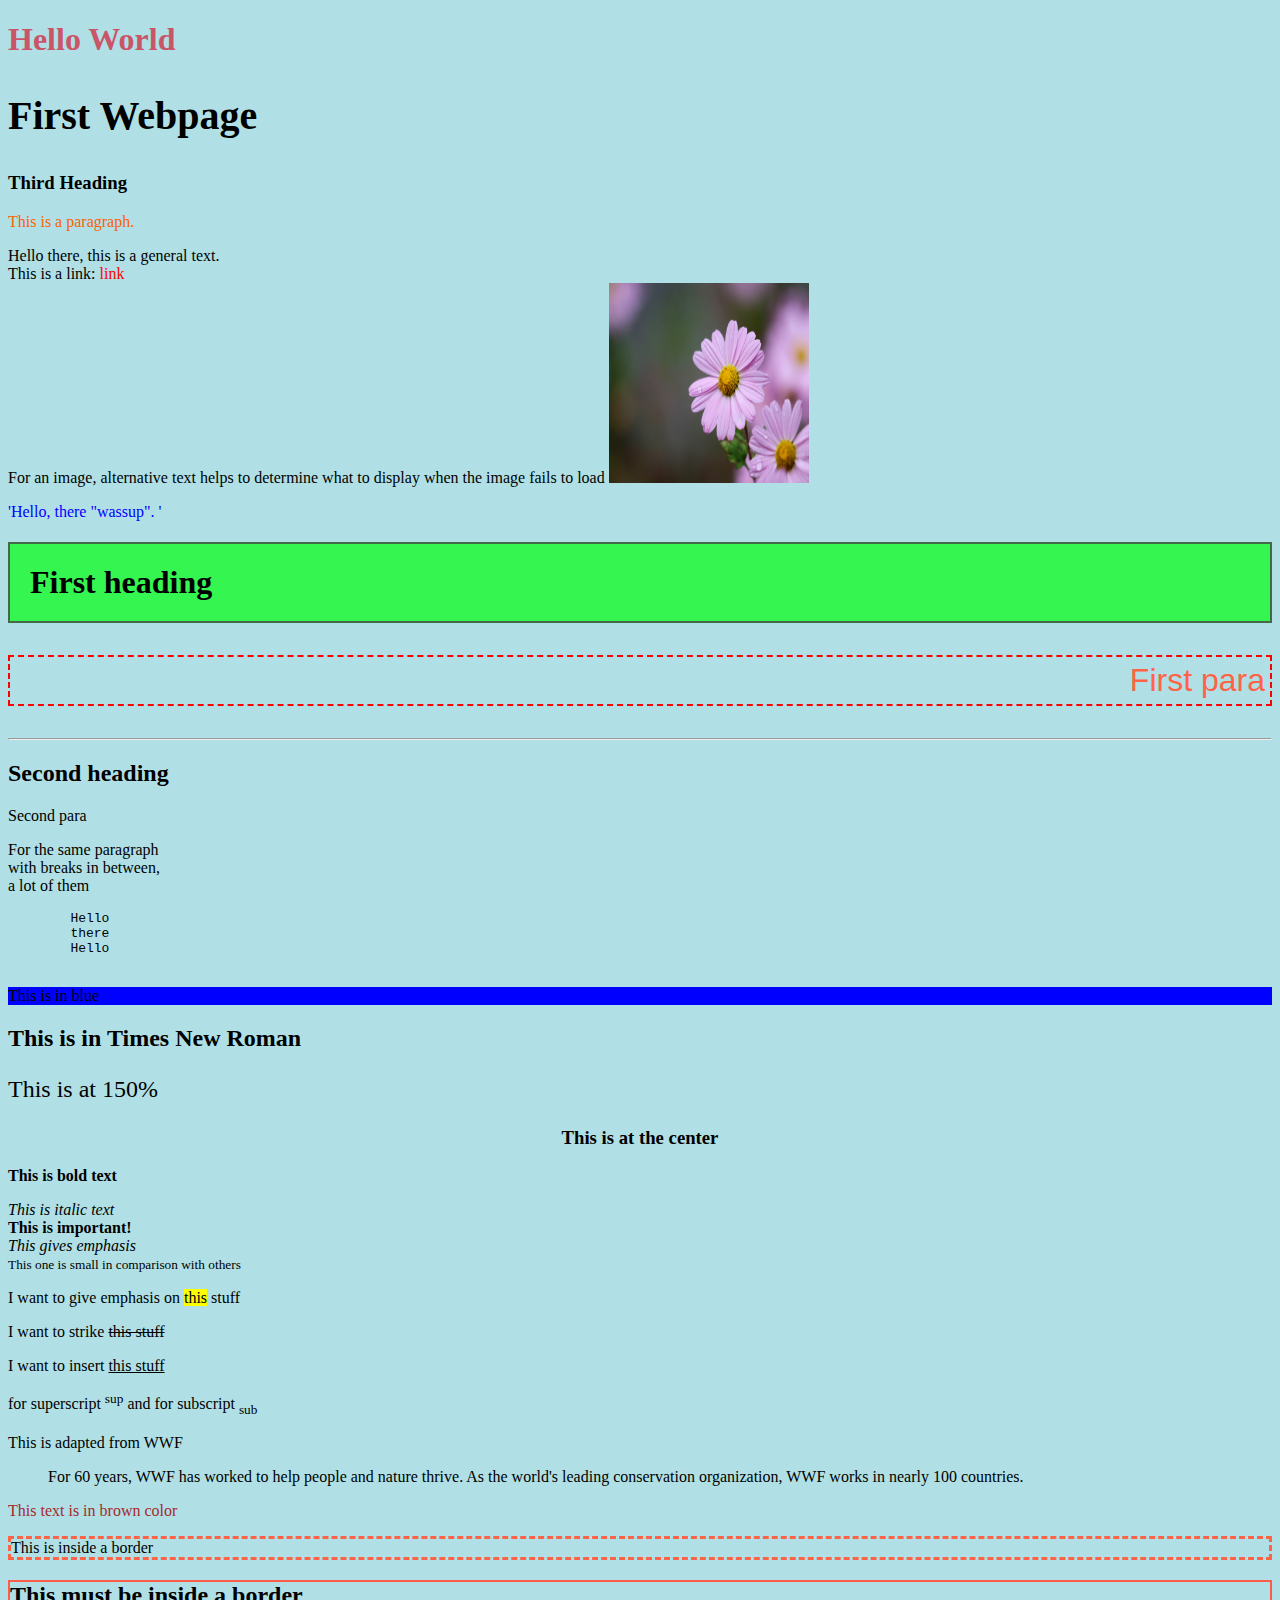
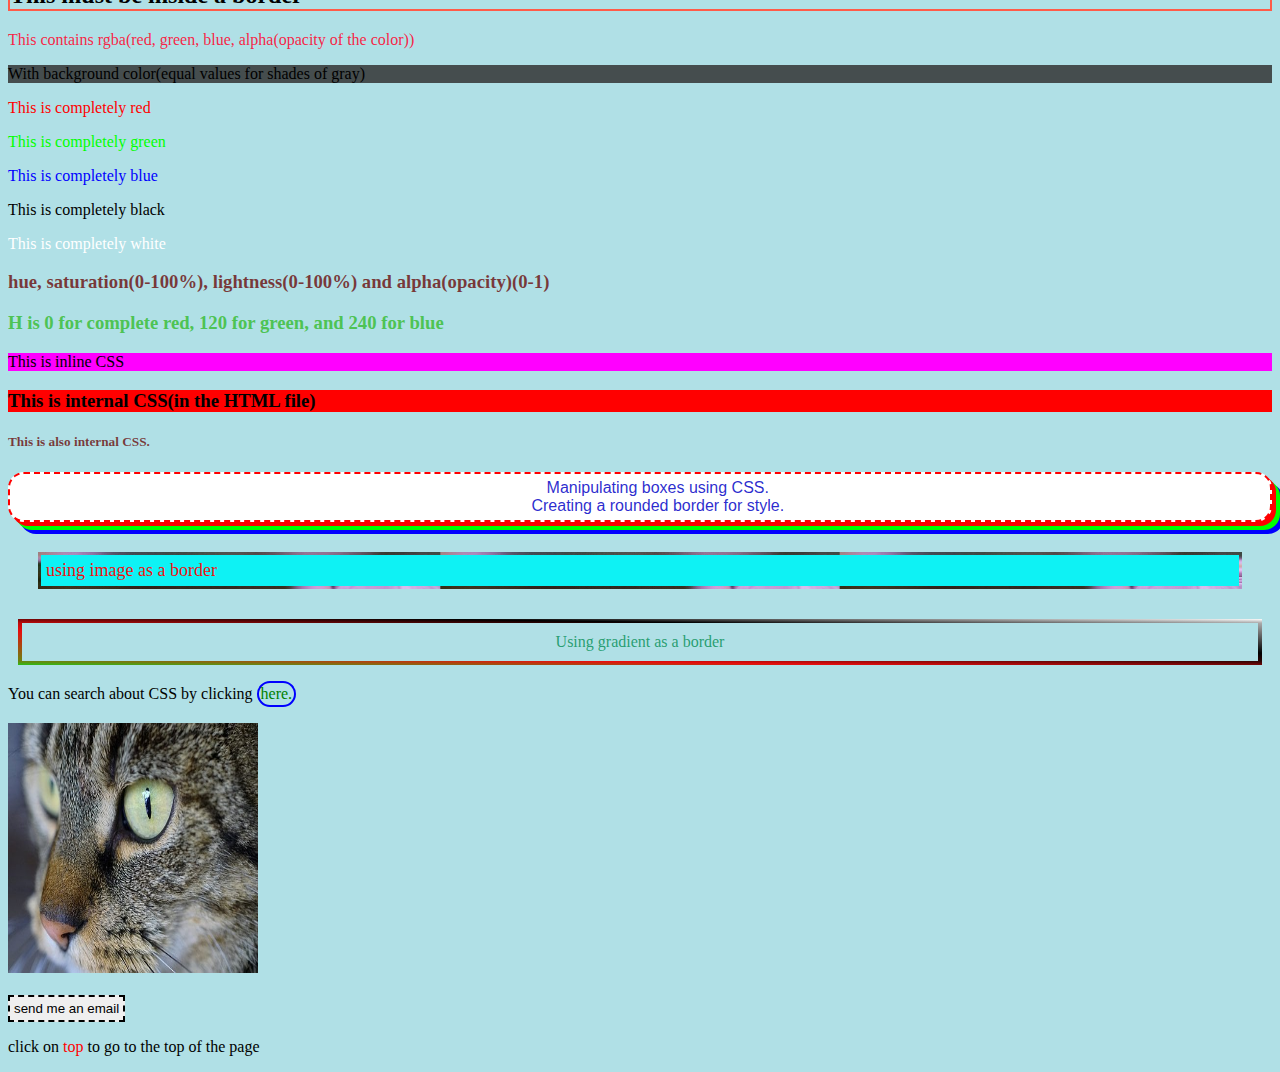
<file: index.html>
<!--Learning HTML-->
<!DOCTYPE html>
<html lang="en-US">

<head>
    <meta charset="UTF-8">
    <meta http-equiv="X-UA-Compatible" content="IE=edge">
    <meta name="viewport" content="width=device-width, initial-scale=1.0">
    <!-- For external CSS file -->
    <link rel="stylesheet" href="styles.css">
    <!--U can also use alternate stylesheet if it is just an alternative stylesheet-->
    <title>First Webpage</title>
    <style>
        #first {
            background-color: red;
        }

        #second {
            color: hsla(0, 100%, 20%, 0.75);
        }

        /* Defining the action of clicking and other actions on the link */
        a:link {
            color: red;
            background-color: transparent;
            text-decoration: none;
        }

        a:hover {
            color: green;
            background-color: transparent;
            text-decoration: underline;
        }

        a:visited {
            color: magenta;
            background-color: transparent;
            text-decoration: none;
        }

        a:active {
            color: yellow;
            background-color: transparent;
            text-decoration: solid;
        }
    </style>
</head>

<body style="background-color: powderblue;">
    <h1 style="color: rgb(202, 85, 105);" id="top">Hello World</h1>
    <!--The size of the heading can be specified by using CSS with style="font-size = 60px;"-->
    <h2 style="font-size: 40px;">First Webpage</h2>
    <h3>Third Heading</h3>
    <p title="Hello, I am extra info" style="color: rgb(250, 99, 5);">This is a paragraph.</p>
    <!--style defines the color, font, size and others to the element-->
    Hello there, this is a general text.
    <br>
    This is a link: <a href="https://www.google.com/">link</a><br>
    For an image, alternative text helps to determine what to display when the image fails to load
    <img src="img.jpg" alt="Image not found" width="200" height="200">
    <br>
    <!--You can use single quote or double quote -->
    <p style="color: blue; " title=' Use single or "double" quote'>'Hello, there "wassup". '</p>

    <h1 id="first_head">First heading</h1>
    <p id="first_para">First para</p>
    <hr><!--creates a horizontal line-->
    <h2>Second heading</h2>
    <p>Second para</p>
    <!--Break inside paragraphs-->
    <p>For the same paragraph <br> with breaks in between, <br> a lot of them</p>
    <!--For writing a thing as preconditioned format, use <pre></pre>-->
    <pre>
        Hello
        there
        Hello
    </pre>
    <!--For defining styles using CSS-->
    <p style="background-color: blue;">This is in blue</p>
    <h2 style="font-family: 'Times New Roman', Times, serif;">This is in Times New Roman</h2>
    <p style="font-size: 150%;">This is at 150% </p>
    <h3 style="text-align: center;">This is at the center</h3>
    <!--For formatting in HTML-->
    <p><b>This is bold text</b></p>
    <i>This is italic text</i><br>
    <strong>This is important!</strong><br>
    <em>This gives emphasis</em><br>
    <small>This one is small in comparison with others</small>
    <p>I want to give emphasis on <mark>this</mark> stuff</p>
    <p>I want to strike <del>this stuff</del></p>
    <p>I want to insert <ins>this stuff</ins></p>
    <p>for superscript <sup>sup</sup> and for subscript <sub>sub</sub></p>

    <!--For quoting and referencing: -->
    <p>This is adapted from WWF</p>
    <blockquote cite="http://www.worldwildlife.org/who/index.html">
        For 60 years, WWF has worked to help people and nature thrive. As the world's leading conservation organization,
        WWF works in nearly 100 countries.
    </blockquote>
    <!--
    <p> This paragraph is also a comment
        and everything between this thing will not be displayed
-->
    <p style="color: brown;">This text is in brown color</p>
    <p style="border: 3px dashed tomato;">This is inside a border</p>
    <h2 style="border: 2px solid rgb(255,91,73);">This must be inside a border</h2>
    <p style="color: rgba(255,10,50,0.9)">This contains rgba(red, green, blue, alpha(opacity of the color))</p>
    <p style="background-color: rgba(50,50,50,0.85);">With background color(equal values for shades of gray)</p>
    <!--using hexadecimal values for color-->
    <p style="color: #ff0000">This is completely red</p>
    <p style="color: #00ff00">This is completely green</p>
    <p style="color: #0000ff;">This is completely blue</p>
    <p style="color: #000000;">This is completely black</p>
    <p style="color: #ffffff">This is completely white</p>
    <!--Using HSL or HSLA for colors-->
    <h3 style="color: hsla(0, 100%, 20%, 0.75);">hue, saturation(0-100%), lightness(0-100%) and alpha(opacity)(0-1)</h3>
    <h3 style="color: hsla(120, 50%, 50%, 0.9)"> H is 0 for complete red, 120 for green, and 240 for blue</h3>
    <p style="background-color: magenta;">This is inline CSS</p>
    <h3 id="first">This is internal CSS(in the HTML file)</h3>
    <h5 id="second"> This is also internal CSS. </h5>
    <pre id="CSS_border">
        Manipulating boxes using CSS.
        Creating a rounded border for style.</pre>
    <p id="img">using image as a border</p>
    <p id="grad">Using gradient as a border</p>
    <p>You can search about CSS by clicking <a href="https://en.wikipedia.org/wiki/CSS" target="_blank"
            id="link1">here.</a></p>
    <!--You can use self, blank, parent, and top in the target for a link-->
    <a href="https://google.com" title="leads to copyright free images"><img src="linked image.jpg"
            alt="image failed to load" style="height: 250px; width: 250px;"></a>
    <br><br>
    <button id="mail" title="send a mail">send me an email</button>
    <br>
    <p>click on <a href="#top">top</a> to go to the top of the page</p>
</body>

</html>
</file>
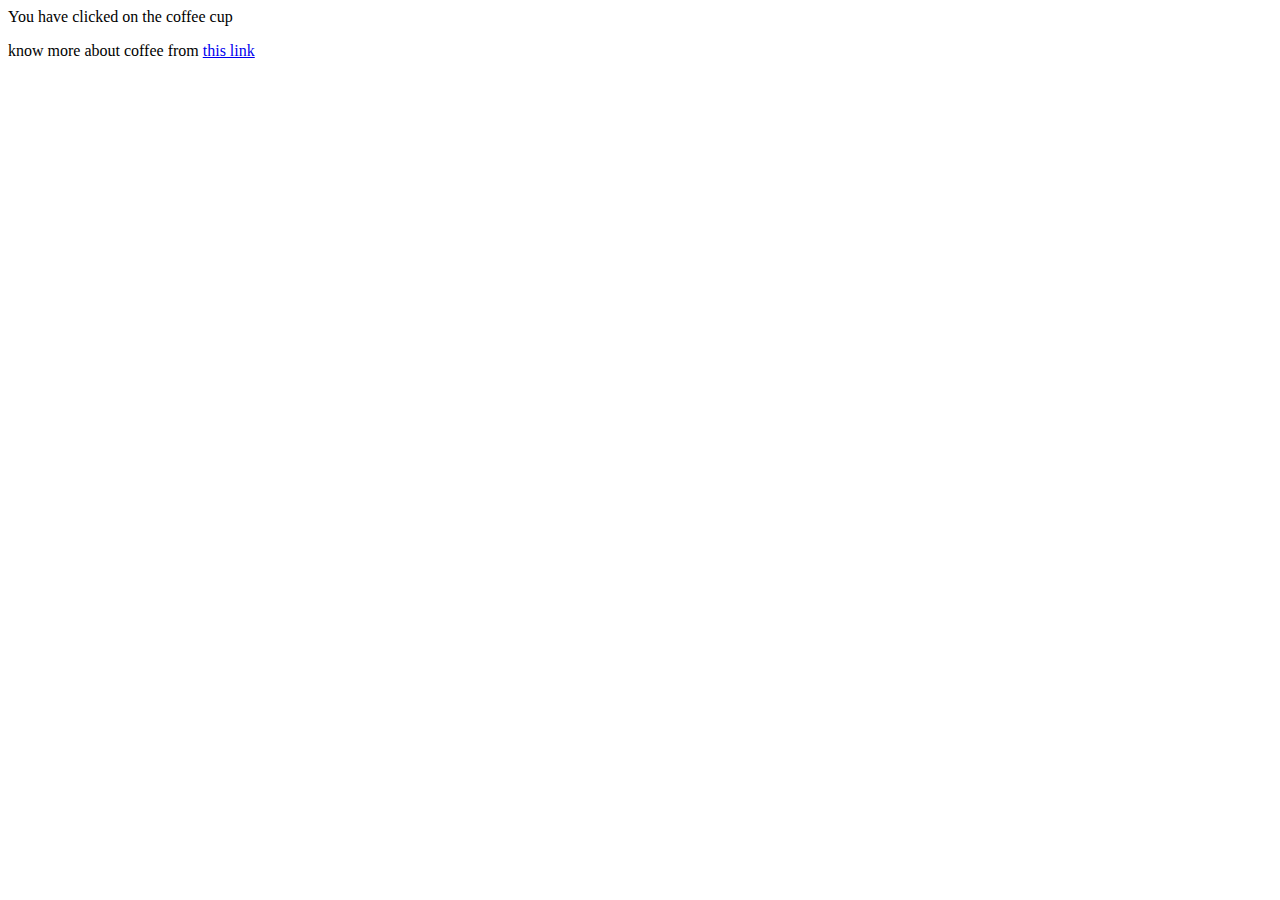
<file: coffee.html>
<!DOCTYPE html>
<html lang="en">

<head>
    <meta charset="UTF-8">
    <meta http-equiv="X-UA-Compatible" content="IE=edge">
    <meta name="viewport" content="width=device-width, initial-scale=1.0">
    <title>Document</title>
</head>

<body>
    You have clicked on the coffee cup
    <br>
    <p>know more about coffee from <a href="https://en.wikipedia.org/wiki/Coffee">this link</a></p>
</body>

</html>
</file>
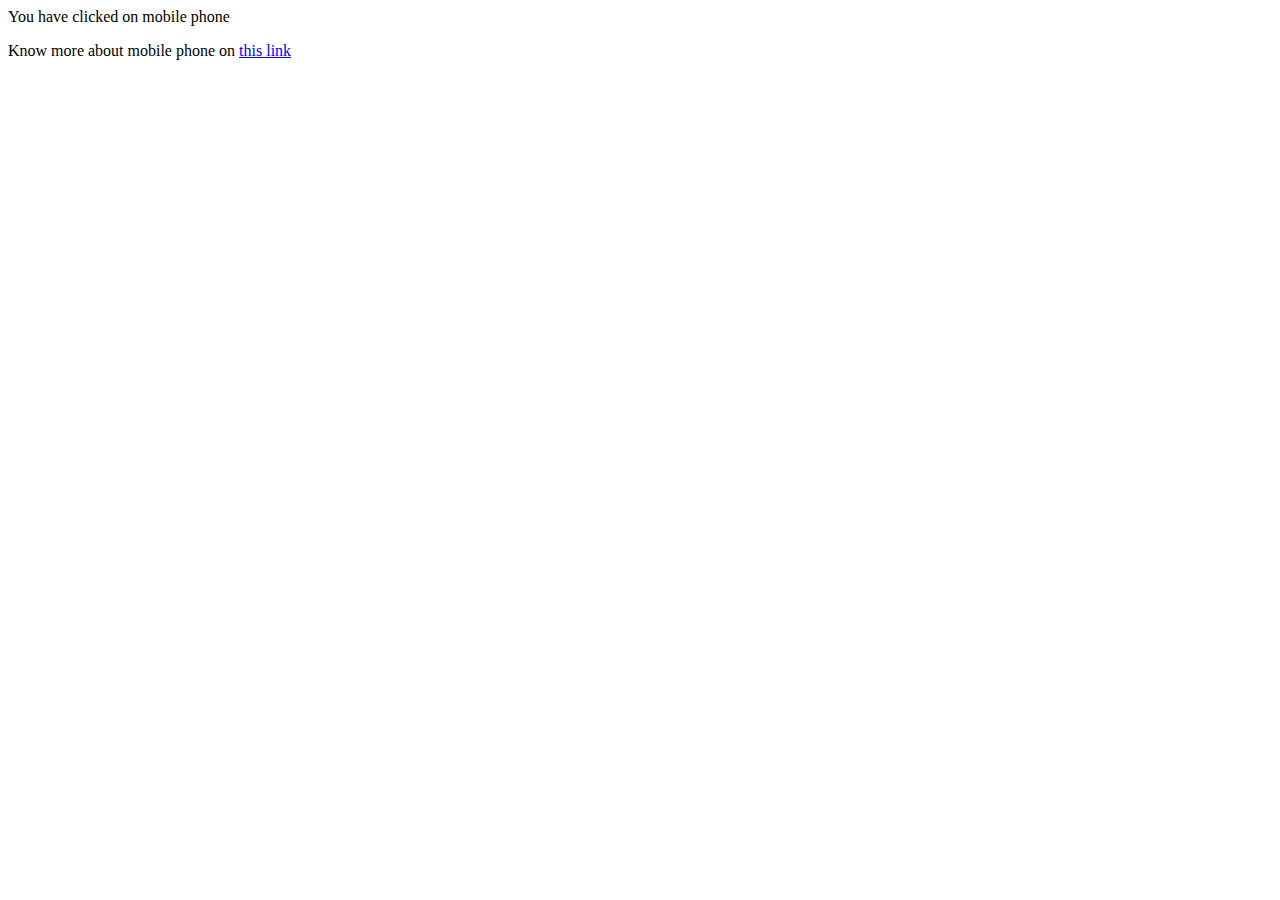
<file: mobile.html>
<!DOCTYPE html>
<html lang="en">

<head>
    <meta charset="UTF-8">
    <meta http-equiv="X-UA-Compatible" content="IE=edge">
    <meta name="viewport" content="width=device-width, initial-scale=1.0">
    <title>Mobile Phone</title>
</head>

<body>
    You have clicked on mobile phone
    <br>
    <p>Know more about mobile phone on <a href="https://en.wikipedia.org/wiki/Mobile_phone">this link</a></p>
</body>

</html>
</file>
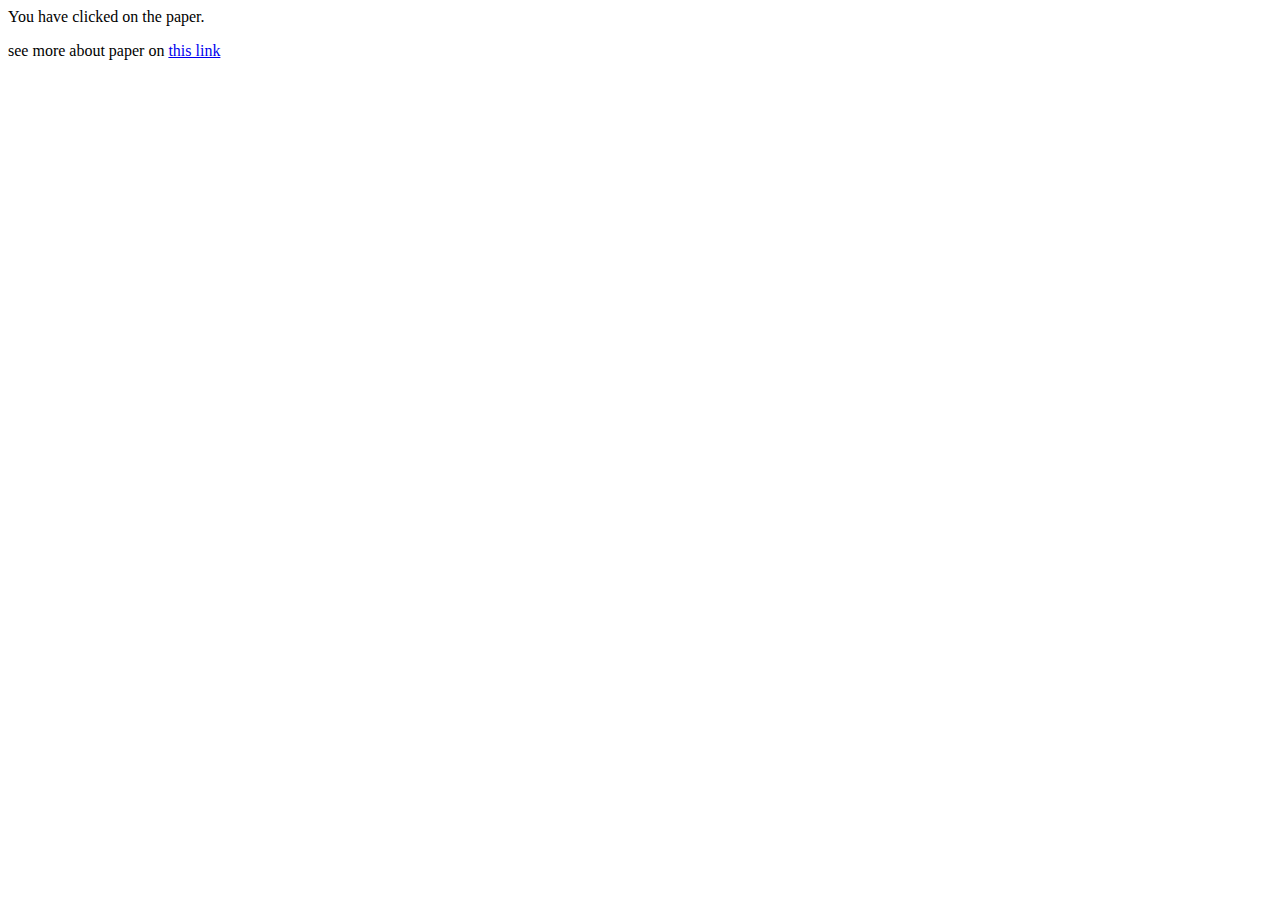
<file: paper.html>
<!DOCTYPE html>
<html lang="en">

<head>
    <meta charset="UTF-8">
    <meta http-equiv="X-UA-Compatible" content="IE=edge">
    <meta name="viewport" content="width=device-width, initial-scale=1.0">
    <title>Copy</title>
</head>

<body>

    You have clicked on the paper.
    <br>
    <p>see more about paper on <a href="https://en.wikipedia.org/wiki/Paper">this link</a></p>

</body>

</html>
</file>
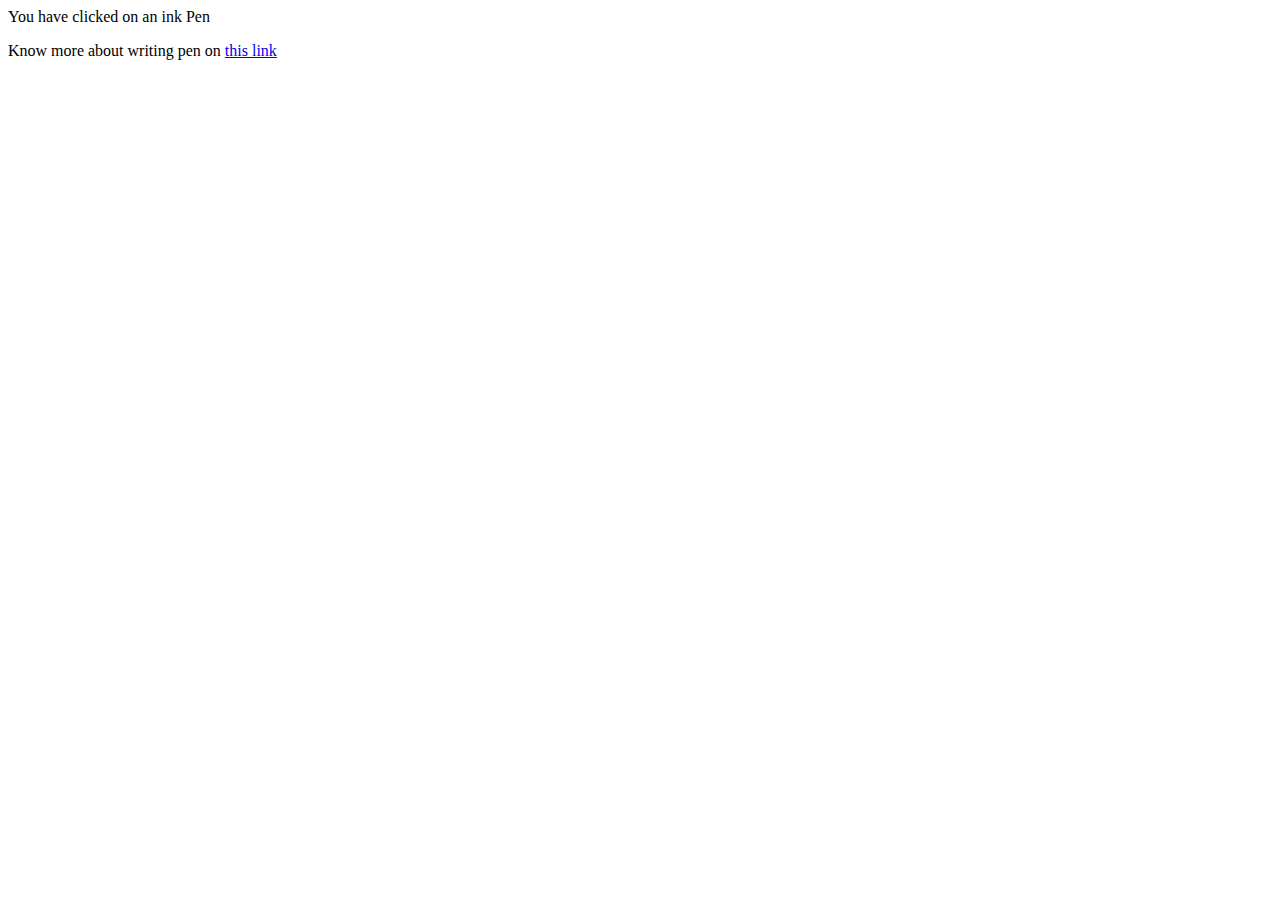
<file: pen.html>
<!DOCTYPE html>
<html lang="en">

<head>
    <meta charset="UTF-8">
    <meta http-equiv="X-UA-Compatible" content="IE=edge">
    <meta name="viewport" content="width=device-width, initial-scale=1.0">
    <title>Ink Pen</title>
</head>

<body>
    You have clicked on an ink Pen
    <p>Know more about writing pen on <a href="https://en.wikipedia.org/wiki/Pen">this link</a></p>
</body>

</html>
</file>
<file: styles.css>
#first_head
{
    background-color: rgba(20, 250, 40, 0.79);
    border: 2px;
    border-style: solid;
    border-color: rgba(70,70,70, 0.8);
    
    padding: 20px;
}
#first_para
{
   
    color: tomato;
    text-align: right;
    font-size: 32px;
    font-family: Arial, Helvetica, sans-serif;
    border: 2px dashed red;
    padding: 5px;
}
#CSS_border
{
    text-align: center;
    color: hsla(240, 74%, 46%, 0.96);
    background-color: white;
    font-size: 16px;
    font-family: 'Franklin Gothic Medium', 'Arial Narrow', Arial, sans-serif;
    border: 2px dashed;
    border-color: red;
    padding: 5px;
    border-radius: 1rem;
    box-shadow: 4px 4px #ff0000, 8px 8px #00ff00, 12px 12px #0000ff;
}
#img
{
    text-align: left;
    margin: 30px;
    background-color: #0ef2f4;
    color: hsla(0, 100%, 50%, 0.95);
    font-size: large;
    border: 3px solid transparent;
    /* For repeating  use repeat, for slicing use %value and round or repeat*/
    border-image: url(img.jpg) 40 round;
    padding: 5px;
    /* border-radius: 2rem; */  
}
#grad
{
    text-align: center;
    margin: 10px;
    color: rgba(20, 150, 100, 0.9);
    border: 4px solid;
    padding: 10px;
    border-image:  repeating-linear-gradient( to bottom left, #ffffff, #000000, #e70e0e, #2dbe14 )10;
}
#mail
{
    border: 2px dashed;
    padding: 4px;
}
#link1
{
    text-align: center;
    display: inline-block;
    color: green;
    border: 2px solid blue;
    padding: 2px;
    border-radius: 2rem;
}
</file>
